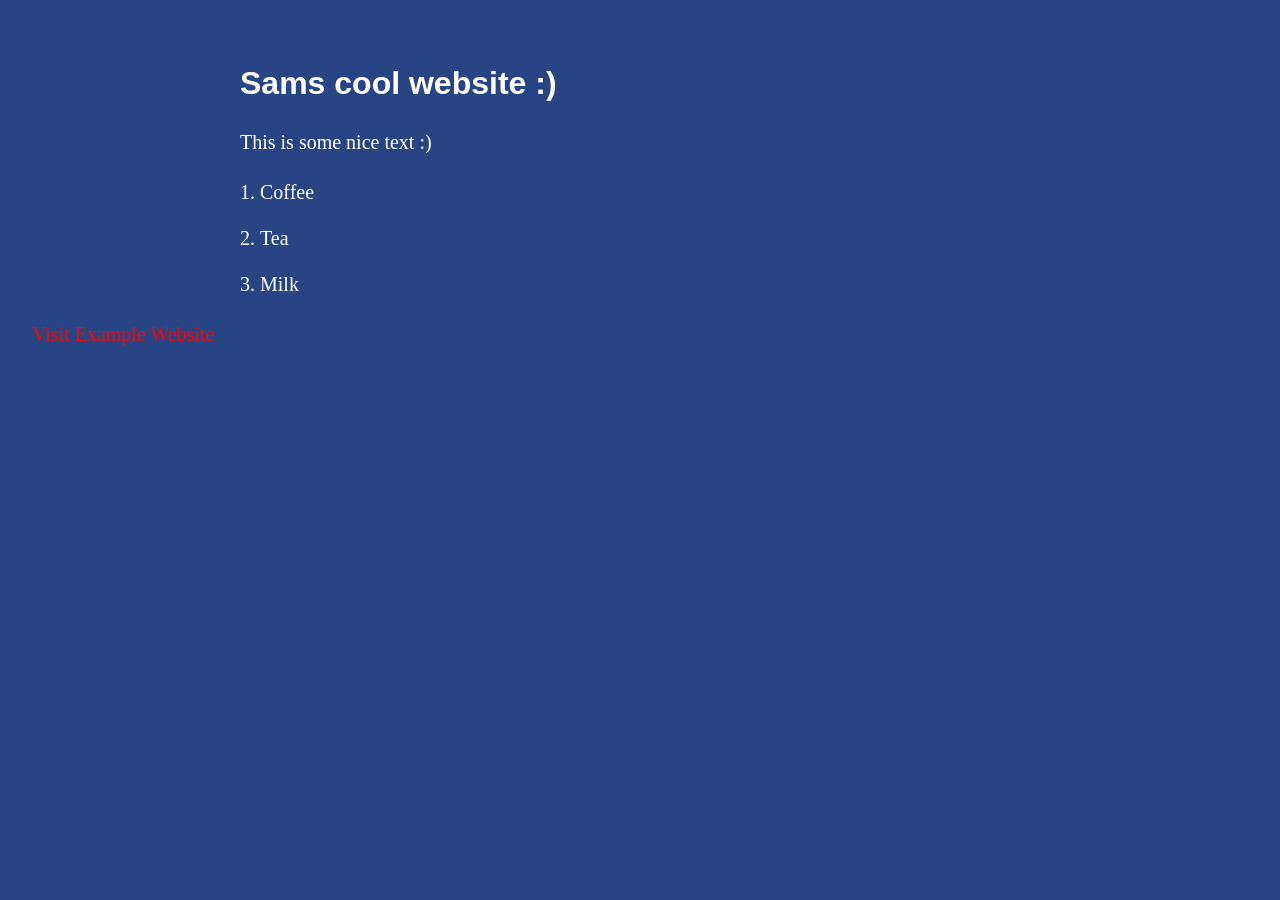
<file: index.html>
<!DOCTYPE html>
<html>

<head>
  <meta charset="utf-8">
  <meta name="viewport" content="width=device-width, initial-scale=1">
</head>
<style>
  body {
    background: #264582;
    color: #ffffff;
    font-family: 'Charter';
    font-size: 1.25rem;
    line-height: 1.5;
    margin: 0;
    padding: 2rem;
  }

  body>* {
    max-width: 800px;
    margin-left: auto;
    margin-right: auto;
  }

  h2,
  h3 {
    color: #ffffff;
    font-family: 'Aptos', sans-serif;

  }

  h2 {
    font-size: 2rem;
    margin-bottom: 1rem;
  }

  h3 {
    font-size: 1.5rem;
    margin-top: 2rem;
    margin-bottom: 1rem;
  }

  p {
    margin-bottom: 1rem;
  }

  ul {
    list-style: none;
    padding: 0;
    margin: 0;
  }

  li {
    margin: 1rem 0;
  }

  a {
    color: #ff0000;
    text-decoration: none;
    transition: color 0.2s;
  }

  a:hover {
    color: #ff00bf;
    /* soft pink/purple on hover */
    text-decoration: underline;
    cursor: pointer;
  }

  /* pre {
    background: #111;
    border: 1px solid #333;
    border-radius: 12px;
    padding: 1rem;
    overflow-x: auto;
    white-space: pre-wrap;
    word-wrap: break-word;
  } */

  code {
    font-family: monospace;
  }
</style>

<body>
  <h2>Sams cool website :)</h2>
  <p>This is some nice text :)</p>

<ol>
  <li>Coffee</li>
  <li>Tea</li>
  <li>Milk</li>
</ol>

<a href="https://www.example.com">Visit Example Website</a>



</body>

</html>
</file>
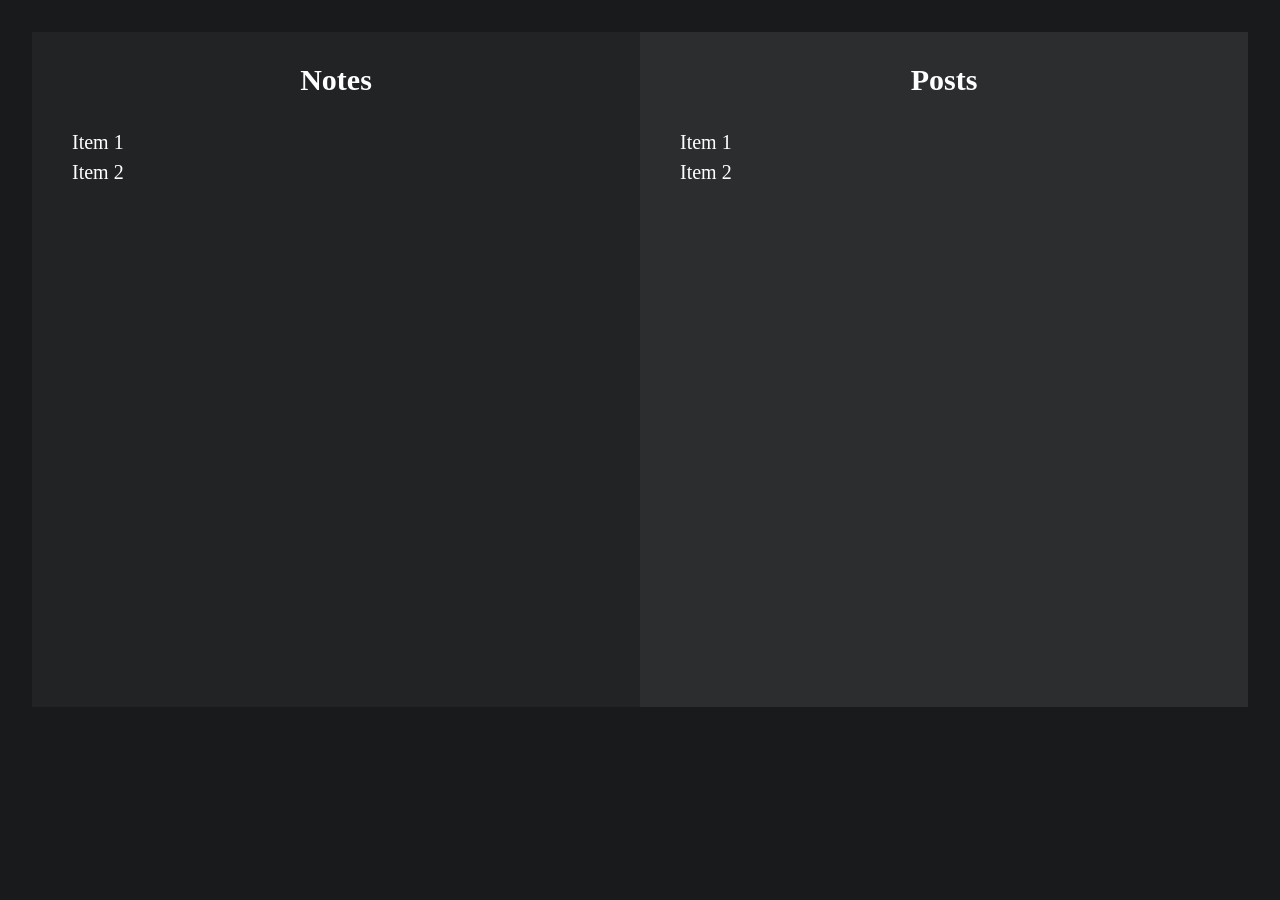
<file: designs/index.html>
<!doctype html>
<html>

<head>
    <meta charset="utf-8" />
    <meta name="viewport" content="width=device-width, initial-scale=1" />
    <link rel="stylesheet" href="../index.css">
</head>

<body>
    <div class="split-grid">
        <div class="left-side">
            <h2>Notes</h2>
            <ul>
                <li>Item 1</li>
                <li>Item 2</li>
            </ul>
        </div>
        <div class="right-side">
            <h2>Posts</h2>
            <ul>
                <li>Item 1</li>
                <li>Item 2</li>
            </ul>
        </div>
    </div>
</body>

</html>
</file>
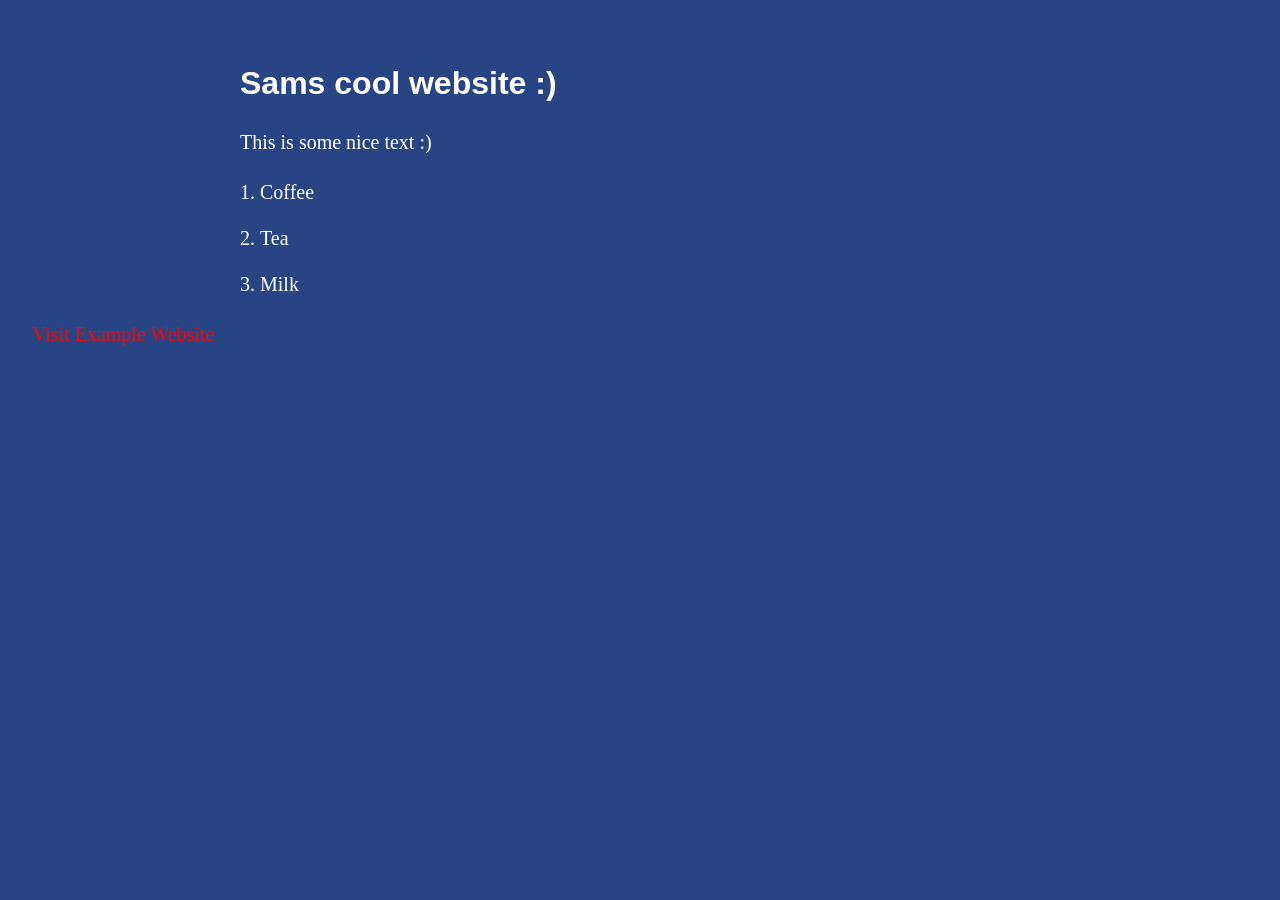
<file: designs/post.html>
<!DOCTYPE html>
<html>

<head>
  <meta charset="utf-8">
  <meta name="viewport" content="width=device-width, initial-scale=1">
  <link rel="stylesheet" href="../post.css">
</head>

<body>
  <h2>Sams cool website :)</h2>
  <p>This is some nice text :)</p>

<ol>
  <li>Coffee</li>
  <li>Tea</li>
  <li>Milk</li>
</ol>

<a href="https://www.example.com">Visit Example Website</a>



</body>

</html>
</file>
<file: index.css>
body {
        background: #181A1B;
        color: #ffffff;
        font-family: "Charter";
        font-size: 1.25rem;
        line-height: 1.5;
        margin: 0;
        padding: 2rem;
    }

    code {
        font-family: monospace;
    }

    .split-grid {
        display: grid;
        grid-template-columns: 1fr 1fr;
        height: 75vh;
        margin: 0;
    }

    .left-side {
        background-color: #212325;
    }

    .right-side {
        background-color: #2B2D2F;
    }

    h2 {
        text-align: center;
    }

    ul {
        list-style-type: none;
    }
</file>
<file: post.css>
body {
    background: #264582;
    color: #ffffff;
    font-family: 'Charter';
    font-size: 1.25rem;
    line-height: 1.5;
    margin: 0;
    padding: 2rem;
  }

  body>* {
    max-width: 800px;
    margin-left: auto;
    margin-right: auto;
  }

  h2,
  h3 {
    color: #ffffff;
    font-family: 'Aptos', sans-serif;

  }

  h2 {
    font-size: 2rem;
    margin-bottom: 1rem;
  }

  h3 {
    font-size: 1.5rem;
    margin-top: 2rem;
    margin-bottom: 1rem;
  }

  p {
    margin-bottom: 1rem;
  }

  ul {
    list-style: none;
    padding: 0;
    margin: 0;
  }

  li {
    margin: 1rem 0;
  }

  a {
    color: #ff0000;
    text-decoration: none;
    transition: color 0.2s;
  }

  a:hover {
    color: #ff00bf;
    /* soft pink/purple on hover */
    text-decoration: underline;
    cursor: pointer;
  }

  /* pre {
    background: #111;
    border: 1px solid #333;
    border-radius: 12px;
    padding: 1rem;
    overflow-x: auto;
    white-space: pre-wrap;
    word-wrap: break-word;
  } */

  code {
    font-family: monospace;
  }
</file>
